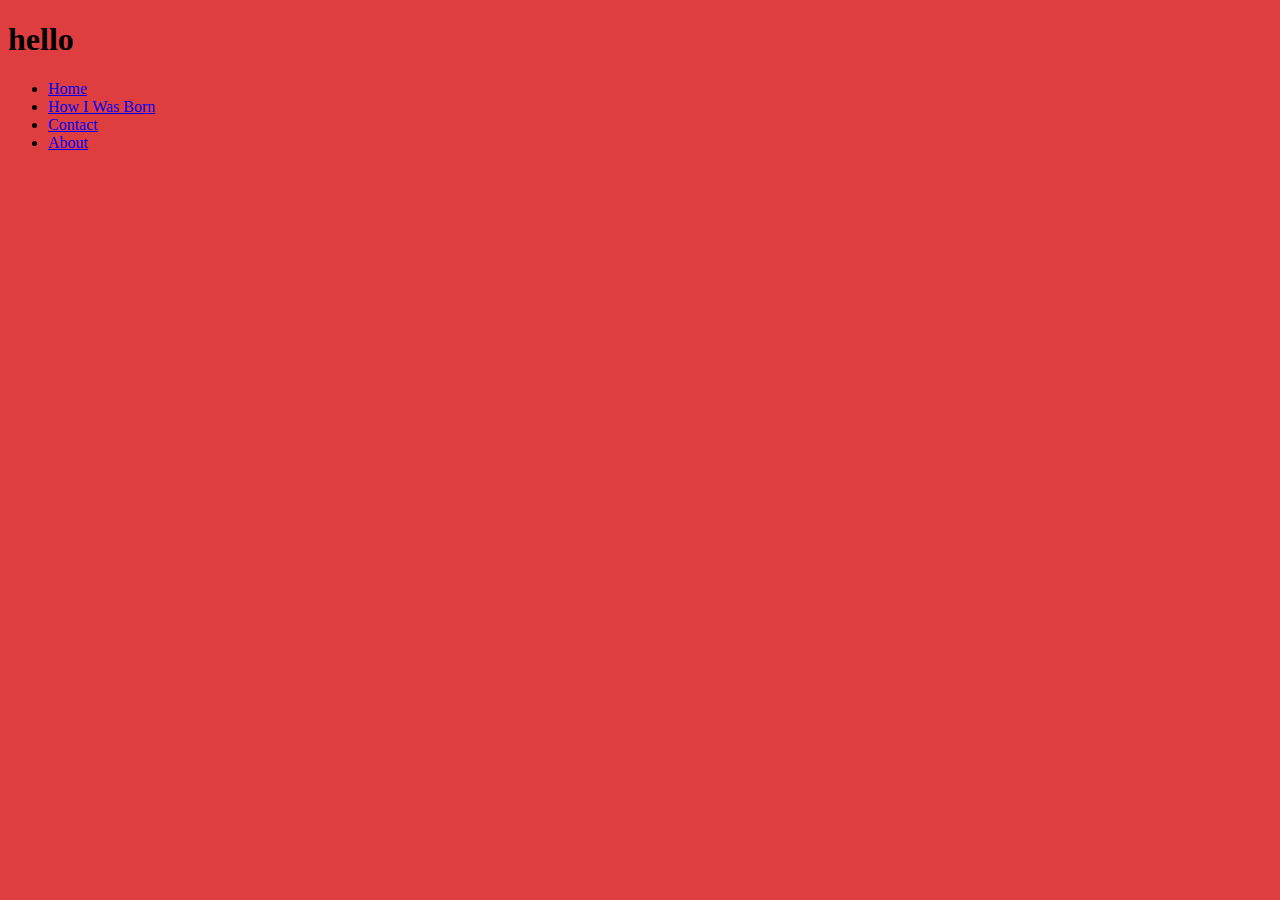
<file: how-i-was-born.html>
<!DOCTYPE html>


<html>
	<head>
	<title>How I Was Born</title>		
<meta name="viewport" content="width=device-width, initial-scale=1">
<link href="HIWB.css" rel="stylesheet">
	</head>
		<body>
			<h1>hello</h1>
			<ul>
  <li><a class="active" href="index.html">Home</a></li>
  <li><a href="how-i-was-born.html">How I Was Born</a></li>
  <li><a href="#contact">Contact</a></li>
  <li><a href="#about">About</a></li>
</ul>

		</body>
	
</html>
</file>
<file: HIWB.css>
body {background-color:#DF3E41;
	}
	
    h1 ,p {
		font-family:"Comic Sans MS", "Helvatica, "Sans-serif";
		text-indent:10px}
   }
</file>
